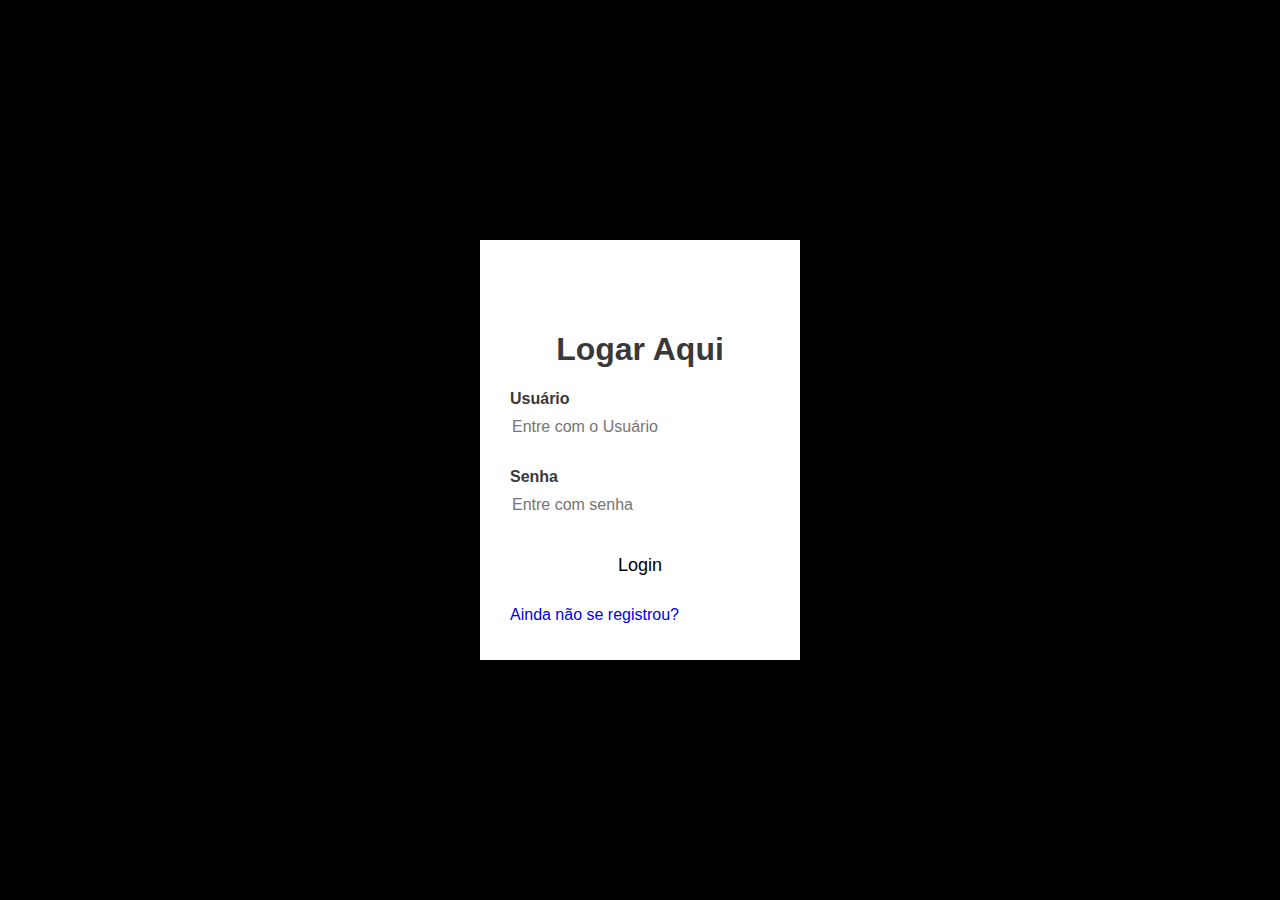
<file: wise store/login.html>
<DOCTYPE html>
    <html lang="pt-br">
    <head>
 
      <title> Design de Login Transpaerente</title>
      <meta charset="UTF-8">
      <link rel="stylesheet" type="text/css" href="login.css">
 
      </head>
 
      <body>
      <div class="login-box">
      
        <h1 class="h1login"> Logar Aqui</h1>
     
      <form>
        <p>Usuário</p>
        <input type="text" name="usuario" placeholder="Entre com o Usuário">
       
        <p>Senha</p>
        <input type="password" name="senha" placeholder="Entre com senha">
        <input type="submit" name="submit" value="Login">
        <a href="registro.html" class="link-e">Ainda não se registrou?</a>        
       
        </form>
  </div>
   </body>
   </html>
</file>
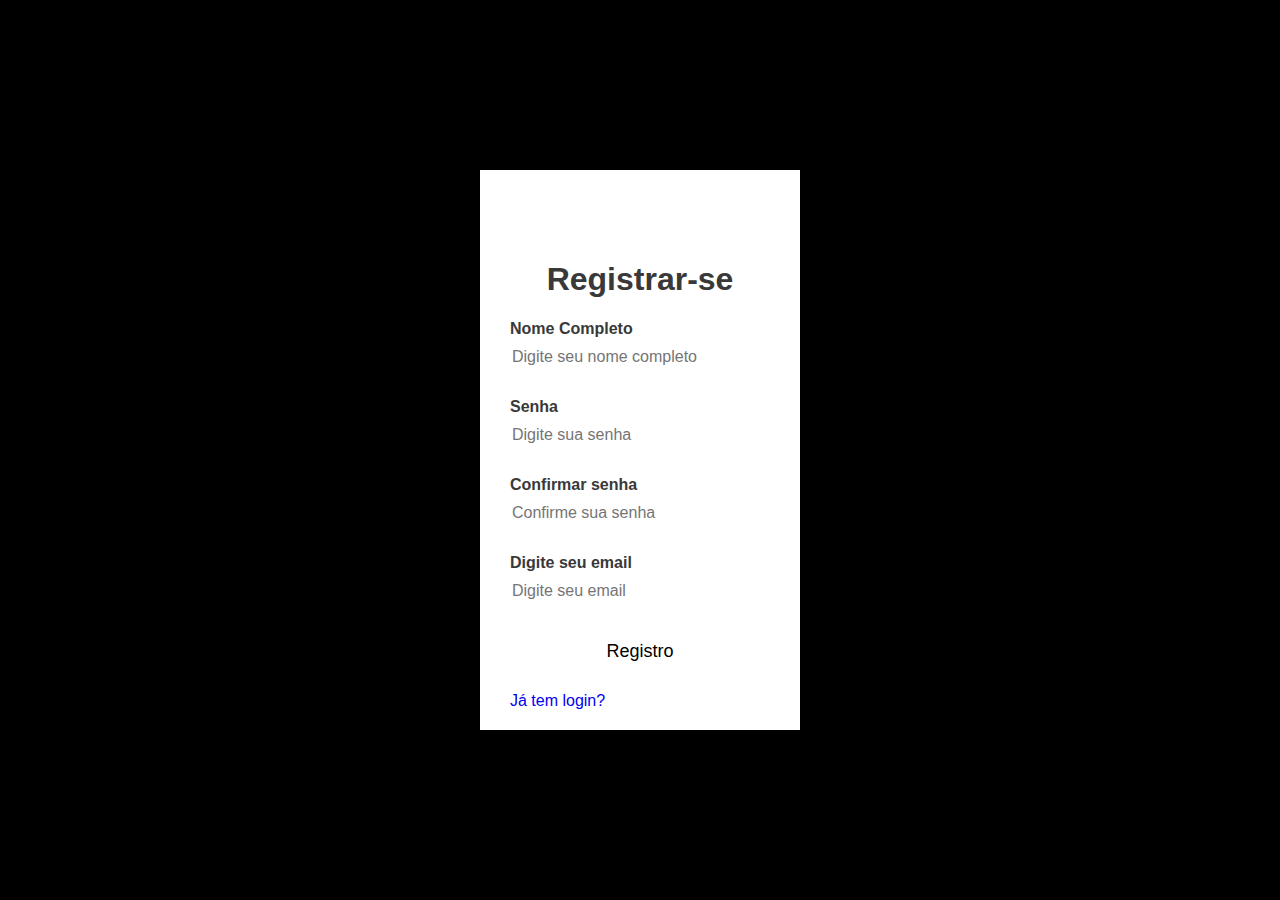
<file: wise store/registro.html>
<DOCTYPE html>
    <html lang="pt-br">
    <head>
 
      <title> Registro Wise Street </title>
      <meta charset="UTF-8">
      <link rel="stylesheet" type="text/css" href="registro.css">
 
      </head>
 
      <body>
      <div class="login-box">
      
        <h1 class="h1login"> Registrar-se </h1>
     
      <form>
        <p>Nome Completo</p>
        <input type="text" name="usuario" placeholder="Digite seu nome completo">
       
        <p>Senha</p>
        <input type="password" name="senha" placeholder="Digite sua senha">

        <p>Confirmar senha</p>
        <input type="password" name="senha" placeholder="Confirme sua senha">

        <p>Digite seu email</p>
        <input type="text" name="usuario" placeholder="Digite seu email">


        <input type="submit" name="submit" value="Registro">
        <a href="login.html" class="link-e">Já tem login?</a>        
       
        </form>
  </div>
   </body>
   </html>
</file>
<file: wise store/login.css>
body {
    margin: 0;
    padding: 0;
    background-color: #000;
    background-size: cover;
    background-position: center;
    font-family: sans-serif;
}

.login-box {
    width: 320px;
    height: 420px;
    background-color: #fff;
    color: #393939;
    top: 50%;
    left: 50%;
    position: absolute;
    transform: translate(-50%, -50%);
    box-sizing: border-box;
    padding: 70px 30px;
}

.h1login{
    text-align: center;
}



.login-box p {
    margin: 0;
    padding: 0;
    font-weight: bold;
}

.login-box input {
    width: 100%;
    margin-bottom: 20px;
}

.login-box input[type="text"],
input[type="password"] {
    border: none;
    border-bottom: 1px solid #fff;
    background: transparent;
    outline: none;
    height: 40px;
    color: #393939;
    font-size: 16px;
}

.login-box input[type="submit"] {
    border: none;
    outline: none;
    height: 40px;
    background: #fff;
    color: #000;
    font-size: 18px;
    border-radius: 20px;
}

.login-box input[type="submit"]:hover {
    cursor: pointer;
    background: #836FFF;
    color: #000;
}

.login-box a:hover {
    color: #f00;
}

.link-e{
    text-decoration: none;
    text-align: center;
    justify-content: center;
}
</file>
<file: wise store/registro.css>
body {
  margin: 0;
  padding: 0;
  background-color: #000;
  background-size: cover;
  background-position: center;
  font-family: sans-serif;
}

.login-box {
  width: 320px;
  height: 560px;
  background-color: #fff;
  color: #393939;
  top: 50%;
  left: 50%;
  position: absolute;
  transform: translate(-50%, -50%);
  box-sizing: border-box;
  padding: 70px 30px;
}

.h1login{
  text-align: center;
}



.login-box p {
  margin: 0;
  padding: 0;
  font-weight: bold;
}

.login-box input {
  width: 100%;
  margin-bottom: 20px;
}

.login-box input[type="text"],
input[type="password"] {
  border: none;
  border-bottom: 1px solid #fff;
  background: transparent;
  outline: none;
  height: 40px;
  color: #393939;
  font-size: 16px;
}

.login-box input[type="submit"] {
  border: none;
  outline: none;
  height: 40px;
  background: #fff;
  color: #000;
  font-size: 18px;
  border-radius: 20px;
}

.login-box input[type="submit"]:hover {
  cursor: pointer;
  background: #836FFF;
  color: #000;
}

.login-box a:hover {
  color: #f00;
}

.link-e{
  text-decoration: none;
  
}
</file>
